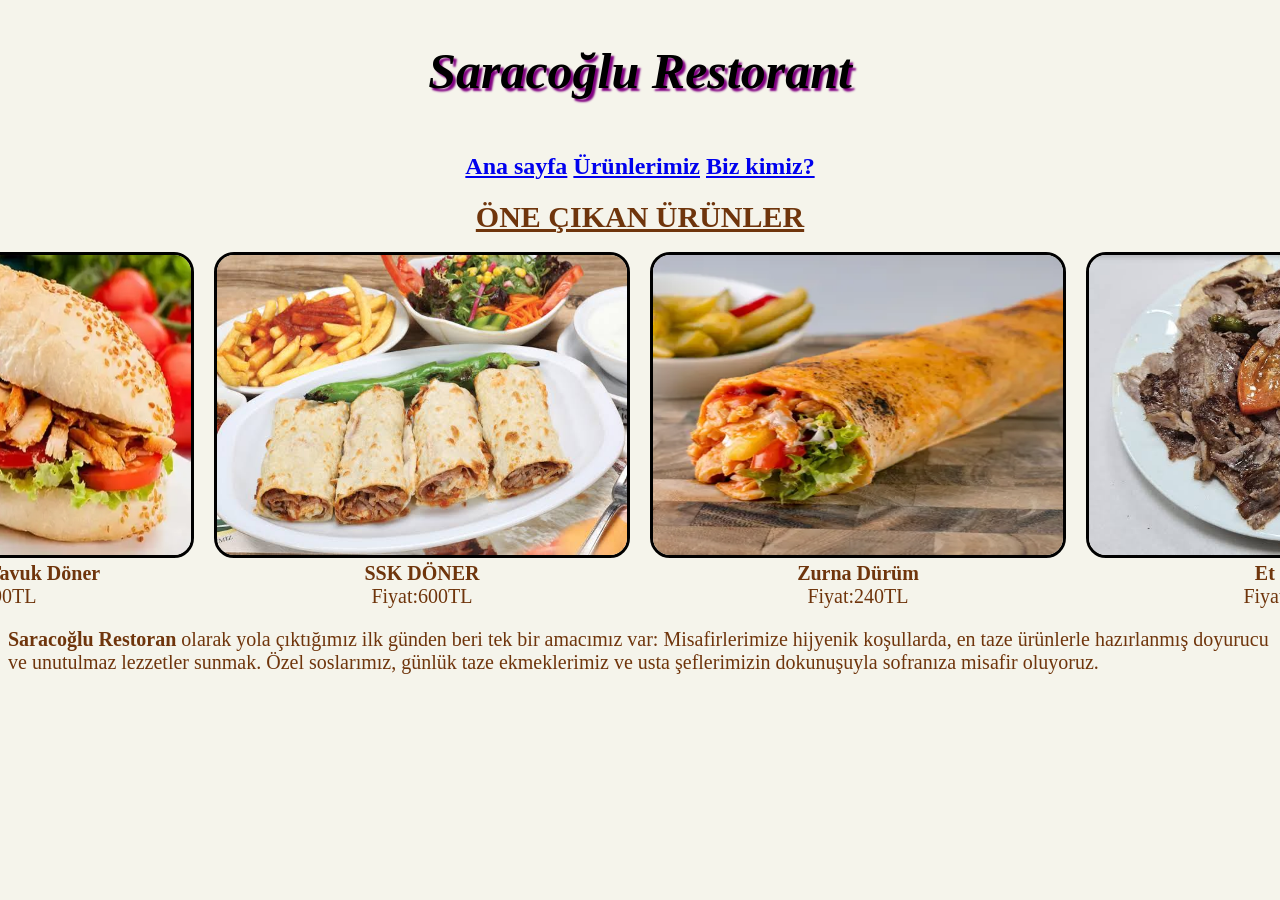
<file: cssOdev1/index.html>
<!DOCTYPE html>
<html lang='en'>
<head>
    <meta charset='utf-8'>
    <meta name='viewport' content='width=device-width, initial-scale=1'>
    <title>Saracoğlu Restorant</title>
    <link rel='stylesheet' href='/cssOdev1/css/stil.css'>
</head>
<body style="background-color: rgb(245, 244, 235);color: rgb(111, 53, 12);">

<div class="ortala" style="color: black;"> 
    <h1>Saracoğlu Restorant</h1>
</div>

<div class="ortala">
    <h2>
        <a href="index.html">Ana sayfa</a>
        <a href="ürünler.html">Ürünlerimiz</a>
        <a href="hakkında.html">Biz kimiz?</a>
    </h2>
</div>
    <div class="ortala fs-30">
    <u><b>ÖNE ÇIKAN ÜRÜNLER</b> </u>
</div>
<br>

<div class="ortala" style="display: flex; gap: 20px;">
  
  <!-- doner -->
  <div style="width: 450px;"> 
    <img src="resimler/EkmekArasiTavuk.webp" alt="EkmekArasiTavuk"> <div class="ortala fs-20">
       <span style="text-align: center;"><b>Ekmek Arası Tavuk Döner</b> <br>Fiyat:190TL</span> 
        
    </div>
    
  </div>
  
  <!-- doner -->
  
  <!-- ssk -->
  <div style="width: 450px;">
    <img src="resimler/sskDoner.jpg" alt="SskDöner"> 
     <div class="ortala fs-20">
          <span style="text-align: center;"><b>SSK DÖNER</b> <br>Fiyat:600TL</span> 
        
    </div> 
  </div>
 
  <!-- ssk -->

  <!-- zurna -->
   <div style="width: 450px;">
    <img src="resimler/tavukZurna.webp" alt="ZurnaDürüm"> 
     <div class="ortala fs-20">
          <span style="text-align: center;"> <b>Zurna Dürüm</b> <br>Fiyat:240TL</span> 
       
    </div> 
  </div>
  <!-- zurna -->

  <!-- ETDöner -->
  <div style="width: 450px;">
    <img src="resimler/EtDoner.jpg" alt="EtDöner"> 
     <div class="ortala fs-20">
          <span style="text-align: center;">   <b>Et Döner</b><br>Fiyat:390TL</span> 
      
    </div> 
  </div>
  <!-- ETDöner -->

</div>
<div class="ortala">
<div class="ortala" style="width: 1500px;"><p class="fs-20"><b>Saracoğlu Restoran</b> olarak yola çıktığımız ilk günden beri tek bir amacımız var:

Misafirlerimize hijyenik koşullarda, en taze ürünlerle hazırlanmış doyurucu ve unutulmaz lezzetler sunmak.

Özel soslarımız, günlük taze ekmeklerimiz ve usta şeflerimizin dokunuşuyla sofranıza misafir oluyoruz.
</p></div>
</div>
<br>

</body>
</html>
</file>
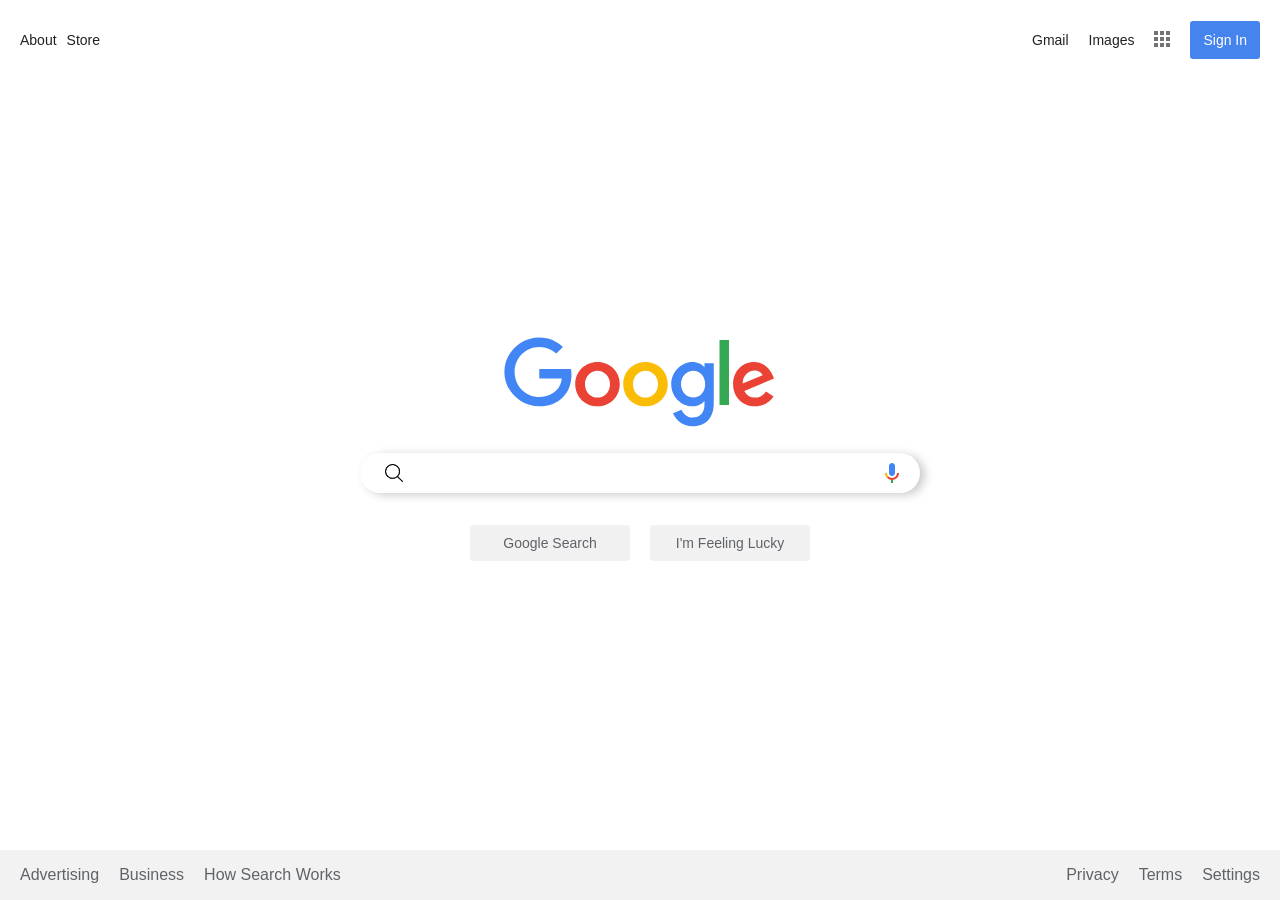
<file: cssOdev3/index.html>
<!DOCTYPE html>
<html lang="en">
  <head>
    <meta charset="UTF-8" />
    <meta http-equiv="X-UA-Compatible" content="IE=edge" />
    <meta name="viewport" content="width=device-width, initial-scale=1.0" />
    <title>Google</title>
    <link rel="stylesheet" href="css/style.min.css" />
  </head>
  <body>
    <div class="container">
      <!-- Header Start -->
      <header class="header">
        <nav class="menu">
          <div class="left-bar">
            <a href="javsacript:void(0)">About </a>
            <a href="javascript:void(0)">Store</a>
          </div>
          <div class="right-bar">
            <a href="javascipt:void(0)">Gmail</a>
            <a href="javascript:void(0)">Images</a>
            <a href="javascript:void(0)">
              <svg version="1.1" id="Capa_1" xmlns="http://www.w3.org/2000/svg" xmlns:xlink="http://www.w3.org/1999/xlink" x="0px" y="0px"
	 width="408px" height="408px" viewBox="0 0 408 408" style="enable-background:new 0 0 408 408;" xml:space="preserve">
<g>
	<g id="apps">
		<path d="M0,102h102V0H0V102z M153,408h102V306H153V408z M0,408h102V306H0V408z M0,255h102V153H0V255z M153,255h102V153H153V255z
			 M306,0v102h102V0H306z M153,102h102V0H153V102z M306,255h102V153H306V255z M306,408h102V306H306V408z"/>
	</g></svg>
            </a>
            <a href="javascript:void(0)" class="btn">Sign In</a>
          </div>
        </nav>
      </header>
      <!-- Header End -->

      <!-- Md Bar Start -->
      <div class="md-bar">
        <!-- Logo Start -->
        <div class="logo">
          <img src="img/google_logo.svg" alt="Logo">
        </div>
        <!-- Logo End -->
        <!-- Search Box Start -->
        <div class="search-box">
          <div class="search-icon">
            <img src="img/search-interface-symbol.png" alt="Search ">
          </div>
          <input type="text">
          <div class="mic">
            <a href=javascript:void(0)>
             <svg xmlns="http://www.w3.org/2000/svg" width="24" height="24"><path fill="none" d="M0 0h24v24H0z"/><path fill="#4285F4" d="M12 15c1.66 0 2.99-1.34 2.99-3L15 5c0-1.66-1.34-3-3-3S9 3.34 9 5v7c0 1.66 1.34 3 3 3z"/><path fill="#34A853" d="M11 18.92h2V22h-2z"/><path fill="#F4B400" d="M7 12H5c0 1.93.78 3.68 2.05 4.95l1.41-1.41C7.56 14.63 7 13.38 7 12z"/><path fill="#EA4335" d="M12 17c-1.38 0-2.63-.56-3.54-1.47l-1.41 1.41A6.99 6.99 0 0 0 12.01 19c3.87 0 6.98-3.14 6.98-7h-2c0 2.76-2.23 5-4.99 5z"/></svg>
            </a>
          </div>
         </div>
        <!-- Search Box End -->
        <!-- Acitons Box Start -->
        <div class="actions-box">
          <a class="btn-actions">Google Search</a>
          <a class="btn-actions">I'm Feeling Lucky</a>
        </div>
        <!-- Actions Box End -->
      </div>
      <!-- Md Bar End -->

     <!-- Footer Start -->
     <footer class="footer">
     <!-- Footer Left Bar Start -->
        <div class="footer-bar left">
      <a href=javascript:void(0)>Advertising</a>
      <a href=javascript:void(0)>Business</a>
      <a href=javascript:void(0)>How Search Works</a>
        </div>
     <!-- Footer Left Bar End -->
     <!-- Footer Right Bar Start -->
     <div class="footer-bar right">
      <a href=javascript:void(0)>Privacy</a>
      <a href=javascript:void(0)>Terms</a>
      <a href=javascript:void(0)>Settings</a>
        </div>
     <!-- Footer Right Bar End -->
    </footer>
     <!-- Footer End -->
    </div>
  </body>
</html>
</file>
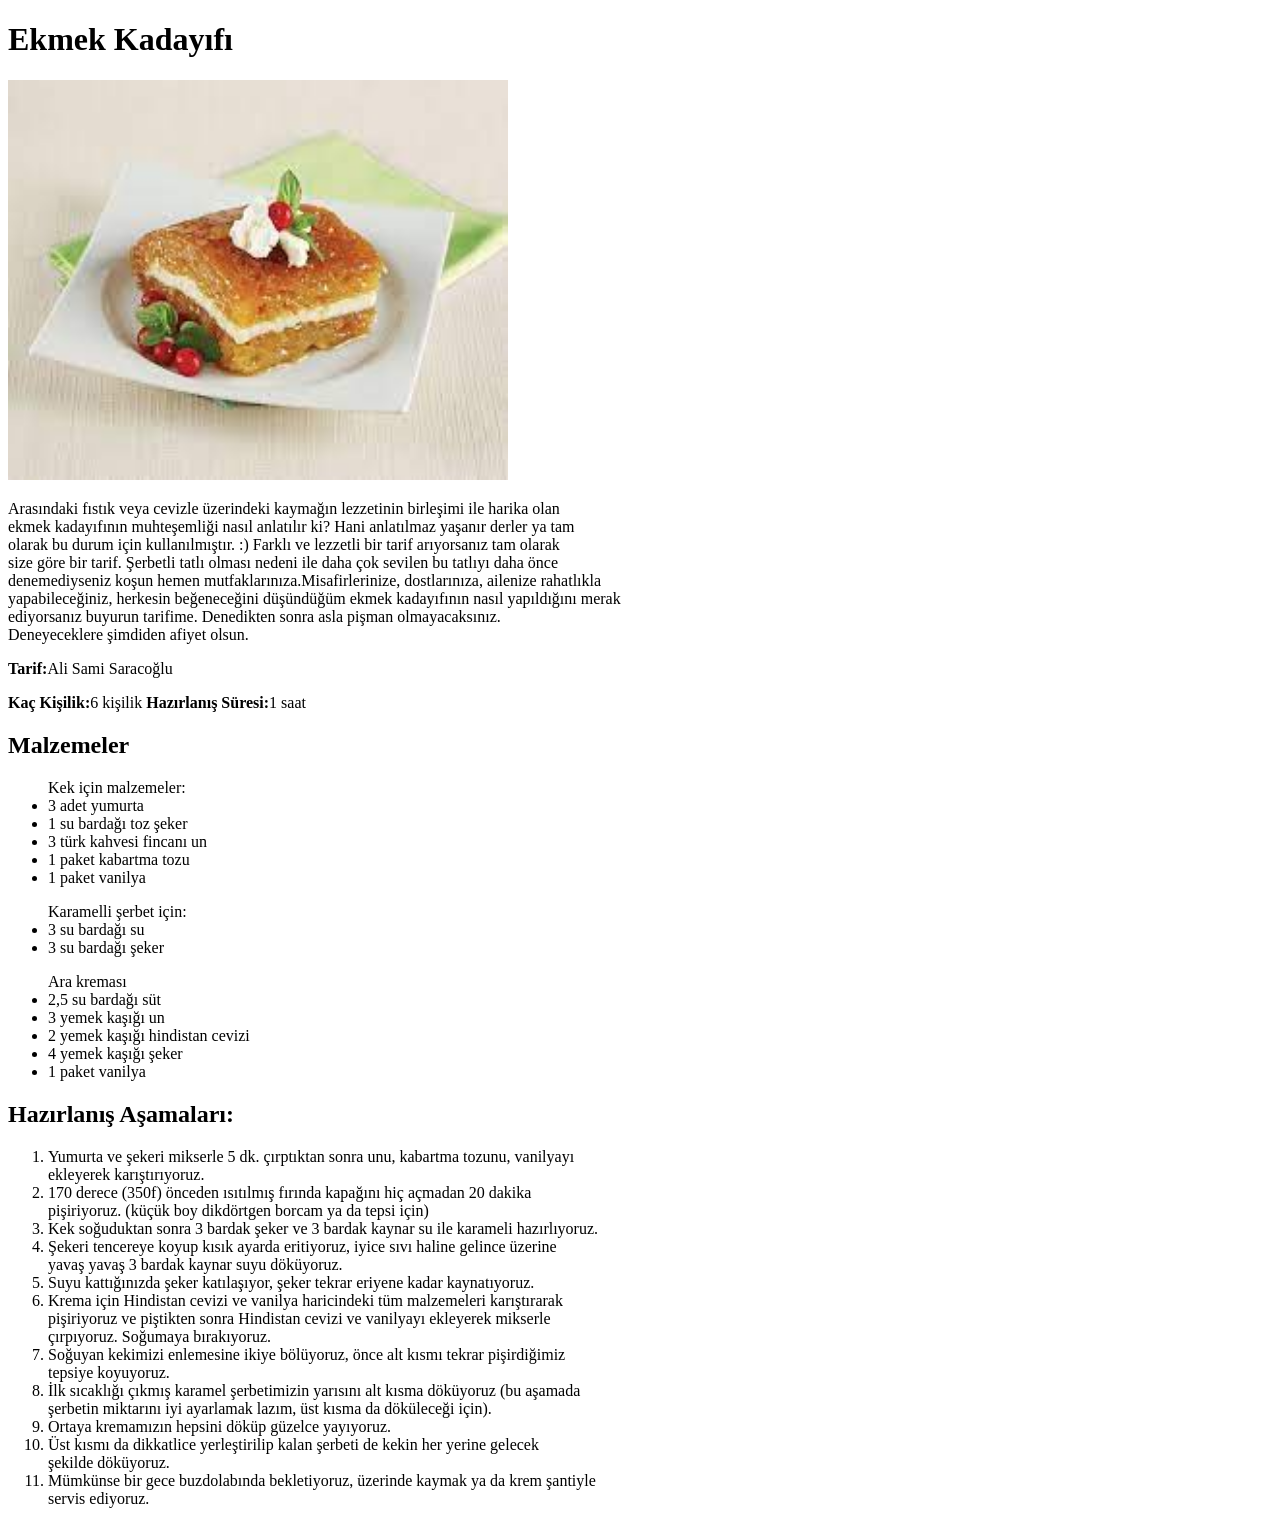
<file: htmlOdev4/index.html>
<!DOCTYPE html>
<html lang="en">
<head>
    <meta charset="UTF-8">
    <meta name="viewport" content="width=device-width, initial-scale=1.0">
    <title>Ana Sayfa</title>
</head>
<body>
    <header>
    <h1>Ekmek Kadayıfı</h1>
    <img style="width: 500px; height: 400px;" src="İmage/indir.jpeg" alt="">
    <p>Arasındaki fıstık veya cevizle üzerindeki kaymağın lezzetinin birleşimi ile harika olan <br>
        ekmek kadayıfının muhteşemliği nasıl anlatılır ki? Hani anlatılmaz yaşanır derler ya tam <br> olarak bu durum için kullanılmıştır. :) Farklı ve lezzetli bir tarif arıyorsanız tam olarak <br> size göre bir tarif. Şerbetli tatlı olması nedeni ile daha çok sevilen bu tatlıyı daha önce <br>denemediyseniz koşun hemen mutfaklarınıza.Misafirlerinize, dostlarınıza, ailenize rahatlıkla <br>yapabileceğiniz, herkesin beğeneceğini düşündüğüm ekmek kadayıfının nasıl yapıldığını merak <br>ediyorsanız buyurun tarifime. Denedikten sonra asla pişman olmayacaksınız. <br> Deneyeceklere şimdiden afiyet olsun.</p>
        <p><strong>Tarif:</strong>Ali Sami Saracoğlu</p>
    </header>
    <section>
        <article>
            <p>
                <strong>Kaç Kişilik:</strong>6 kişilik <strong>Hazırlanış Süresi:</strong>1 saat
            </p>
            <h2>Malzemeler</h2>
                <ul>Kek için malzemeler:
                    <li>3 adet yumurta</li>
                    <li>1 su bardağı toz şeker</li>
                    <li>3 türk kahvesi fincanı un</li>
                    <li>1 paket kabartma tozu</li>
                    <li>1 paket vanilya</li>
                </ul>
                <ul>Karamelli şerbet için:
                    <li>3 su bardağı su</li>
                    <li>3 su bardağı şeker</li>
                </ul>
                <ul>Ara kreması
                    <li>2,5 su bardağı süt</li>
                    <li>3 yemek kaşığı un </li>
                    <li>2 yemek kaşığı hindistan cevizi</li>
                    <li>4 yemek kaşığı şeker</li>
                    <li>1 paket vanilya</li>
                </ul>
        </article>
        <article>
            <h2>Hazırlanış Aşamaları:</h2>
            <ol>
                <li>Yumurta ve şekeri mikserle 5 dk. çırptıktan sonra unu, kabartma tozunu, vanilyayı <br>ekleyerek karıştırıyoruz.</li>
                <li>170 derece (350f) önceden ısıtılmış fırında kapağını hiç açmadan 20 dakika <br>pişiriyoruz. (küçük boy dikdörtgen borcam ya da tepsi için)</li>
                <li>Kek soğuduktan sonra 3 bardak şeker ve 3 bardak kaynar su ile karameli hazırlıyoruz.</li>
                <li>Şekeri tencereye koyup kısık ayarda eritiyoruz, iyice sıvı haline gelince üzerine <br>yavaş yavaş 3 bardak kaynar suyu döküyoruz.</li>
                <li>Suyu kattığınızda şeker katılaşıyor, şeker tekrar eriyene kadar kaynatıyoruz.</li>
                <li>Krema için Hindistan cevizi ve vanilya haricindeki tüm malzemeleri karıştırarak <br>pişiriyoruz ve piştikten sonra Hindistan cevizi ve vanilyayı ekleyerek mikserle <br>çırpıyoruz. Soğumaya bırakıyoruz.</li>
                <li>Soğuyan kekimizi enlemesine ikiye bölüyoruz, önce alt kısmı tekrar pişirdiğimiz <br>tepsiye koyuyoruz.</li>
                <li>İlk sıcaklığı çıkmış karamel şerbetimizin yarısını alt kısma döküyoruz (bu aşamada <br>şerbetin miktarını iyi ayarlamak lazım, üst kısma da döküleceği için).</li>
                <li>Ortaya kremamızın hepsini döküp güzelce yayıyoruz.</li>
                <li>Üst kısmı da dikkatlice yerleştirilip kalan şerbeti de kekin her yerine gelecek <br> şekilde döküyoruz.</li>
                <li>Mümkünse bir gece buzdolabında bekletiyoruz, üzerinde kaymak ya da krem şantiyle <br>servis ediyoruz.</li>
            </ol>
        </article>
    </section>
</body>
</html>
</file>
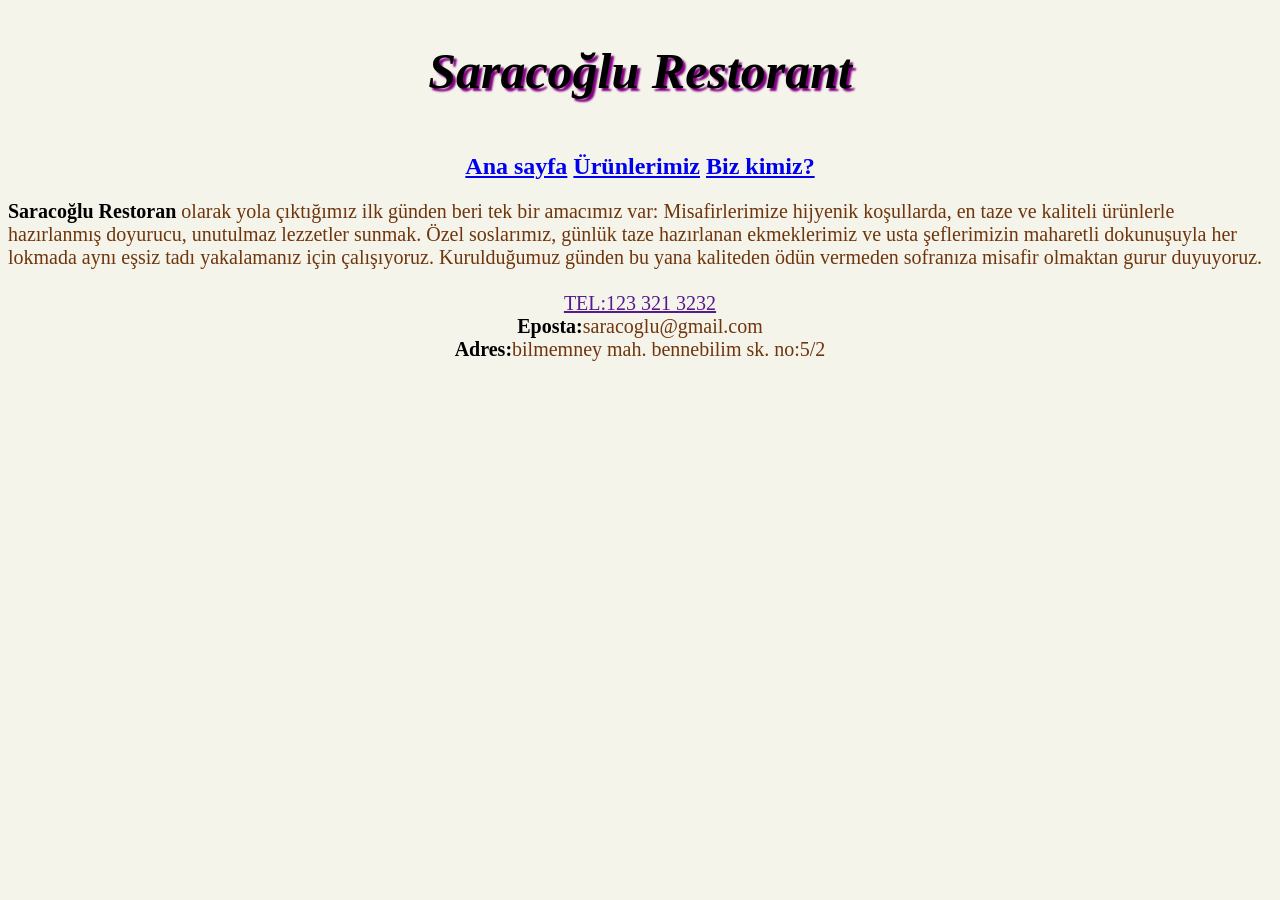
<file: cssOdev1/hakkında.html>
<!DOCTYPE html>
<html lang='en'>
<head>
    <meta charset='utf-8'>
    <meta name='viewport' content='width=device-width, initial-scale=1'>
    <title>Saracoğlu Restorant</title>
    <link rel='stylesheet' href='/cssOdev1/css/stil.css'>
</head>
<body style="background-color: rgb(245, 244, 235);">

<div class="ortala"> 
    <h1>Saracoğlu Restorant</h1>
</div>

<div class="ortala">
    <h2>
        <a href="index.html">Ana sayfa</a>
        <a href="ürünler.html">Ürünlerimiz</a>
        <a href="hakkında.html">Biz kimiz?</a>
    </h2>
</div>



 <div class="ortala">
    <div class="ortala" style="width: 1500px;">
    <h2><u></u></h2>
    <br>
    <div class=" fs-20" style="color: rgb(111, 53, 12);">
        <b><span style="color: black; font-weight: bold;">Saracoğlu Restoran</span></b> olarak yola çıktığımız ilk günden beri tek bir amacımız var: 
        Misafirlerimize hijyenik koşullarda, en taze ve kaliteli ürünlerle hazırlanmış doyurucu, unutulmaz lezzetler sunmak. 
        Özel soslarımız, günlük taze hazırlanan ekmeklerimiz ve usta şeflerimizin maharetli dokunuşuyla her lokmada aynı eşsiz tadı yakalamanız için çalışıyoruz. 
        Kurulduğumuz günden bu yana kaliteden ödün vermeden sofranıza misafir olmaktan gurur duyuyoruz. <br><br><span class="ortala"> <a href="">TEL:123 321 3232  </a></span><span class="ortala"><span style="color: black; font-weight: bold;">Eposta:</span> saracoglu@gmail.com</span><span class="ortala"> <span style="color: black; font-weight: bold;">Adres: </span> bilmemney mah. bennebilim sk. no:5/2</span>
    </div>
    <br>
    
    </div>
<br>
</div> 



</body>
</html>
</file>
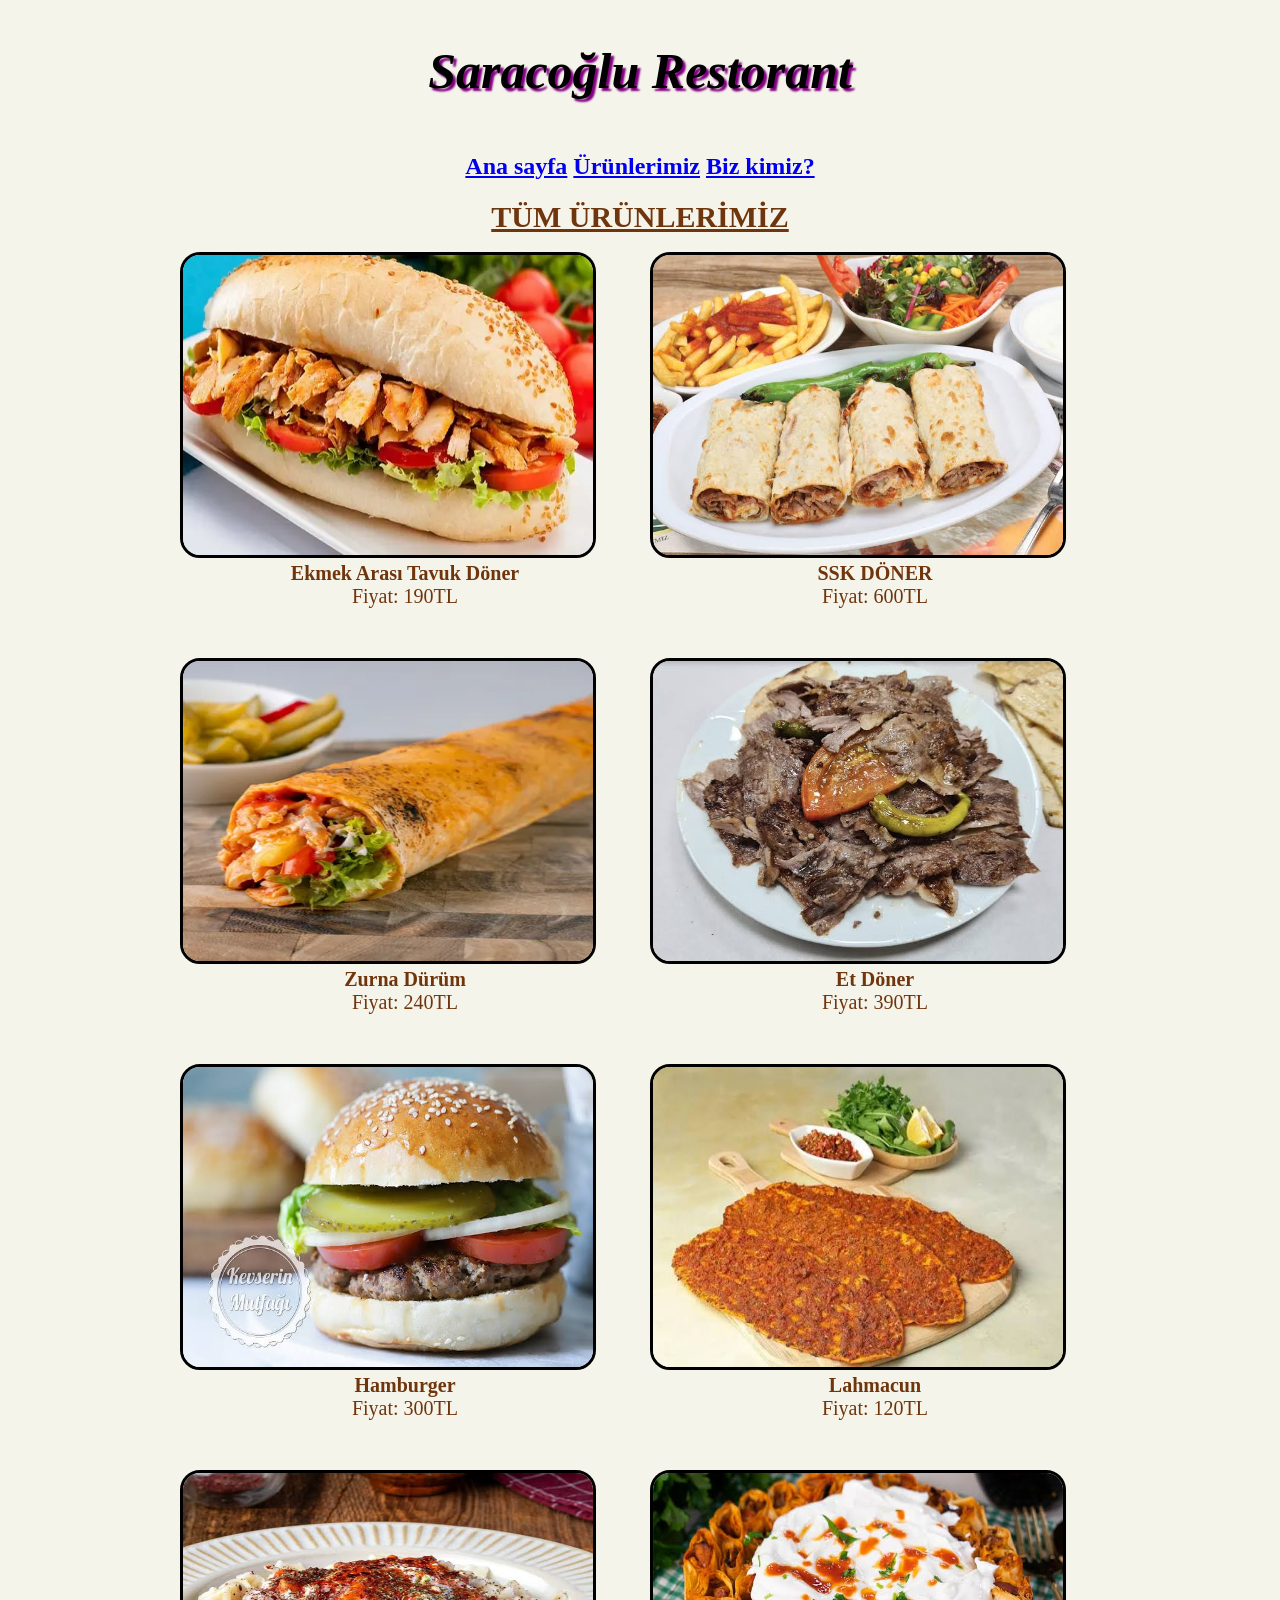
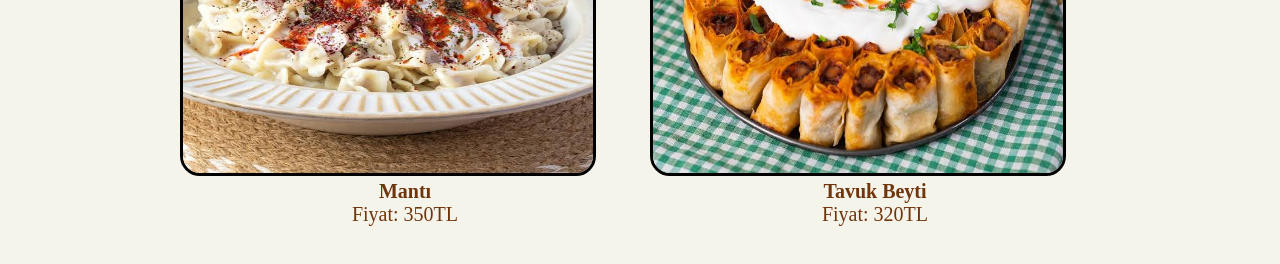
<file: cssOdev1/ürünler.html>
<!DOCTYPE html>
<html lang='en'>
<head>
    <meta charset='utf-8'>
    <meta name='viewport' content='width=device-width, initial-scale=1'>
    <title>Saracoğlu Restorant - Ürünlerimiz</title>
    <link rel='stylesheet' href='/cssOdev1/css/stil.css'>
</head>
<body style="background-color: rgb(245, 244, 235);color: rgb(111, 53, 12);">

<div class="ortala" style="color: black;"> 
    <h1>Saracoğlu Restorant</h1>
</div>

<div class="ortala">
    <h2>
        <a href="index.html">Ana sayfa</a>
        <a href="ürünler.html">Ürünlerimiz</a>
        <a href="hakkında.html">Biz kimiz?</a>
    </h2>
</div>

<div class="ortala fs-30">
    <u><b>TÜM ÜRÜNLERİMİZ</b></u>
</div>
<br>

<div class="ortala" style="display: flex; flex-wrap: wrap; justify-content: center; gap: 20px;">
  
  <!-- Ekmek Arası Tavuk Döner -->
  <div style="width: 450px; margin-bottom: 30px;"> 
    <img src="resimler/EkmekArasiTavuk.webp" alt="EkmekArasiTavuk" style="max-width: 100%;"> 
    <div class="ortala fs-20">
       <span style="text-align: center;"><b>Ekmek Arası Tavuk Döner</b> <br>Fiyat: 190TL</span> 
    </div>
  </div>
  
  <!-- SSK Döner -->
  <div style="width: 450px; margin-bottom: 30px;">
    <img src="resimler/sskDoner.jpg" alt="SskDöner" style="max-width: 100%;"> 
    <div class="ortala fs-20">
         <span style="text-align: center;"><b>SSK DÖNER</b> <br>Fiyat: 600TL</span> 
    </div> 
  </div>

  <!-- Zurna Dürüm -->
   <div style="width: 450px; margin-bottom: 30px;">
    <img src="resimler/tavukZurna.webp" alt="ZurnaDürüm" style="max-width: 100%;"> 
    <div class="ortala fs-20">
         <span style="text-align: center;"><b>Zurna Dürüm</b> <br>Fiyat: 240TL</span> 
    </div> 
  </div>

  <!-- Et Döner -->
  <div style="width: 450px; margin-bottom: 30px;">
    <img src="resimler/EtDoner.jpg" alt="EtDöner" style="max-width: 100%;"> 
    <div class="ortala fs-20">
         <span style="text-align: center;"><b>Et Döner</b><br>Fiyat: 390TL</span> 
    </div> 
  </div>

  <!-- Hamburger -->
  <div style="width: 450px; margin-bottom: 30px;">
    <img src="resimler/Hamburger.jpg" alt="Hamburger" style="max-width: 100%;"> 
    <div class="ortala fs-20">
         <span style="text-align: center;"><b>Hamburger</b><br>Fiyat: 300TL</span> 
    </div> 
  </div>

  <!-- Lahmacun -->
  <div style="width: 450px; margin-bottom: 30px;">
    <img src="resimler/Lahmacun.jpg" alt="Lahmacun" style="max-width: 100%;"> 
    <div class="ortala fs-20">
         <span style="text-align: center;"><b>Lahmacun</b><br>Fiyat: 120TL</span> 
    </div> 
  </div>

  <!-- Mantı -->
  <div style="width: 450px; margin-bottom: 30px;">
    <img src="resimler/mantı.jpg" alt="Mantı" style="max-width: 100%;"> 
    <div class="ortala fs-20">
         <span style="text-align: center;"><b>Mantı</b><br>Fiyat: 350TL</span> 
    </div> 
  </div>

  <!-- Tavuk Beyti -->
  <div style="width: 450px; margin-bottom: 30px;">
    <img src="resimler/tavukBeyti.jpg" alt="TavukBeyti" style="max-width: 100%;"> 
    <div class="ortala fs-20">
         <span style="text-align: center;"><b>Tavuk Beyti</b><br>Fiyat: 320TL</span> 
    </div> 
  </div>

</div>

</body>
</html>
</file>
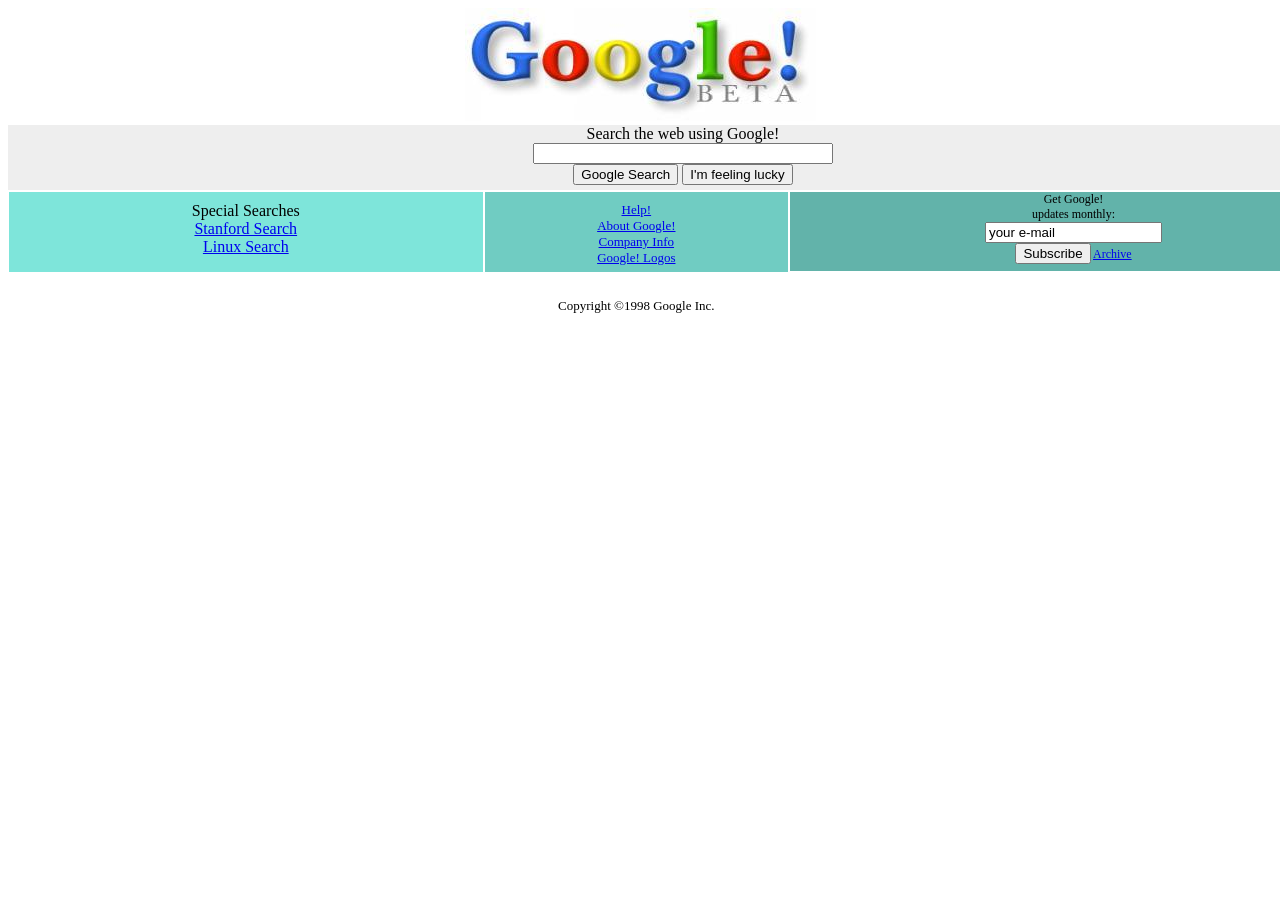
<file: cssOdev2/Google/google.html>
<!DOCTYPE html>
<html lang="tr">
<head>
    <meta charset="UTF-8">
    <meta http-equiv="X-UA-Compatible" content="IE=edge">
    <meta name="viewport" content="width=device-width, initial-scale=1.0">
    <title>Google!</title>
    <link rel="stylesheet" href="google.css">
    <meta name="author" content="Ali Sami Saracoğlu">
</head>


<body>
    <!--Google Logo-->
    <img src="google.jpg" alt="Google">
    <section>
        <!--Search Bar-->
        <form id="greyzone">
            <label for="search">Search the web using Google!</label>
            <br>
            <input type="search" id="search" name="search">
            <br>
            <button>Google Search</button>
            <button>I'm feeling lucky</button>
        </form>

        <!--Special Searches-->

        <div class="container">
            <div class="specialsearches">
                Special Searches<br>
                <a href="https://web.archive.org/web/19990224014327/http://www.google.com/stanford">Stanford Search</a><br>
                <a href="https://web.archive.org/web/19990221231654/http://www.google.com/linux">Linux Search</a><br>
            </div>

            <!--About Google-->

            <div class="help">
                <a href="https://web.archive.org/web/19990221212930if_/http://www.google.com/help.html">Help!</a><br/>
                <a href="https://web.archive.org/web/19990427105230if_/http://www.google.com/about.html"> About Google!</a><br/>
                <a href="https://web.archive.org/web/19990221202430if_/http://www.google.com/company.html">Company Info</a><br/>
                <a href="https://web.archive.org/web/19990224043535if_/http://www.google.com/stickers.html">Google! Logos</a><br><br>
                <br>Copyright ©1998 Google Inc.
            </div>

            <!--Get Google-->

            <div class="get-google">
                <form>
                    Get Google!<br>updates monthly:
                    <label for="search"></label><br>
                    <input type="search" id="search2" placeholder="your e-mail" name="search2"><br>
                    <button>Subscribe</button>
                    <a href="https://web.archive.org/web/19990116224431/http://www.findmail.com/list/google-friends">Archive</a>
                </form>
            </div>
        </div>
    </section>
</body>
</html>
</file>
<file: cssOdev1/css/stil.css>
.ortala {
justify-content: center;
align-items: center;
display: flex;
}
img{
    width: 410px;
    height: 300px;
    border: 3px black solid;
    border-radius: 20px;
}
.fs-20 {
    font-size: 20px;
}
.fs-30 {
    font-size: 30px;
}
.fs-40 {
    font-size: 40px;
}
h1{font-size: 50px; font-style: oblique;text-shadow: 3px 3px 2px purple;}
</file>
<file: cssOdev2/Google/google.css>
body{
    text-align:center;
}

::placeholder { 
    color: black;
}

#greyzone{
    display:inline-block;
    background-color: #EEEEEE;
    height:65px;
    width:1350px;
}

.container{
    display: flex;
      height: 170px;
      width: 1350px;
      margin:1px auto;
}

#search{
    width: 300px; 
    
}

div {
    display: inline-block;
    height: 100px;
    width: 400px;
    margin:1px;
}

.specialsearches{
  font-size: 16px;
  background-color:#7EE5DA ;
  width: 40%;
  height: 35%;
  margin:1px;
  padding:10px;
}

.help{
  background-color: #70CCC2;
  width: 25%;
  height: 35%;
  margin:1px;
  font-size:13px;
  padding:10px;
}

.get-google {
  background-color: #62B3AA;
  width: 50%;
  height: 46.5%;
  margin:1px;
  font-size:12px;
}
</file>
<file: cssOdev3/css/style.min.css>
*{margin:0;padding:0;-webkit-box-sizing:border-box;box-sizing:border-box;list-style-type:none;text-decoration:none}html,body{width:100%;height:100%;font-family:Arial, Helvetica, sans-serif}.container{width:100%;height:100%}.container .header{width:100%;height:80px}.container .header .menu{width:100%;height:100%;display:-webkit-box;display:-ms-flexbox;display:flex;-webkit-box-align:center;-ms-flex-align:center;align-items:center;-webkit-box-pack:justify;-ms-flex-pack:justify;justify-content:space-between;padding:0 20px}.container .header .menu a{color:#000000de;font-size:14px}.container .header .menu .left-bar{width:20%;height:100%;display:-webkit-box;display:-ms-flexbox;display:flex;-webkit-box-align:center;-ms-flex-align:center;align-items:center;-webkit-box-pack:baseline;-ms-flex-pack:baseline;justify-content:baseline}.container .header .menu .left-bar a:last-child{margin-left:10px}.container .header .menu .right-bar{width:20%;height:100%;display:-webkit-box;display:-ms-flexbox;display:flex;-webkit-box-align:center;-ms-flex-align:center;align-items:center;-webkit-box-pack:end;-ms-flex-pack:end;justify-content:end;padding-left:20px}.container .header .menu .right-bar a:not(:first-child){margin-left:20px}.container .header .menu .right-bar a svg{width:16px;height:16px;fill:#737373}.container .header .menu .right-bar a.btn{width:90px;height:38px;background-color:#4583ed;color:#fff;display:-ms-grid;display:grid;place-items:center;border-radius:3px}.container .md-bar{width:100%;height:calc(100% - 130px);display:-webkit-box;display:-ms-flexbox;display:flex;-webkit-box-align:center;-ms-flex-align:center;align-items:center;-webkit-box-pack:center;-ms-flex-pack:center;justify-content:center;-webkit-box-orient:vertical;-webkit-box-direction:normal;-ms-flex-direction:column;flex-direction:column}.container .md-bar .logo{margin-bottom:20px}.container .md-bar .search-box{width:560px;position:relative}.container .md-bar .search-box .search-icon{position:absolute;height:40px;display:-ms-grid;display:grid;place-items:center;left:25px}.container .md-bar .search-box .search-icon img{width:18px;height:18px}.container .md-bar .search-box input{width:100%;height:40px;border:none;border-radius:50px;-webkit-box-shadow:5px 2px 10px #ccc;box-shadow:5px 2px 10px #ccc;outline:none;padding:0 52px 0 62px}.container .md-bar .search-box .mic{position:absolute;height:40px;top:10px;text-align:center;right:0px;display:-webkit-box;display:-ms-flexbox;display:flex;-webkit-box-align:center;-ms-flex-align:center;align-items:center;-webkit-box-pack:center;-ms-flex-pack:center;justify-content:center}.container .md-bar .search-box .mic svg{width:40px;height:40px}.container .md-bar .actions-box{width:100%;height:100px;display:-webkit-box;display:-ms-flexbox;display:flex;-webkit-box-align:center;-ms-flex-align:center;align-items:center;-webkit-box-pack:center;-ms-flex-pack:center;justify-content:center}.container .md-bar .actions-box .btn-actions{width:160px;height:36px;background-color:#f1f1f1;border:1px solid #f2f2f2;display:-ms-grid;display:grid;place-items:center;border-radius:3px;font-size:14px;color:#5f6368;cursor:pointer}.container .md-bar .actions-box .btn-actions:not(:first-child){margin-left:20px}.container .footer{width:100%;height:50px;background-color:#f2f2f2;display:-webkit-box;display:-ms-flexbox;display:flex;-webkit-box-align:center;-ms-flex-align:center;align-items:center;-webkit-box-pack:justify;-ms-flex-pack:justify;justify-content:space-between;padding:0 20px}.container .footer .footer-bar{width:50%;height:100%;display:-webkit-box;display:-ms-flexbox;display:flex;-webkit-box-align:center;-ms-flex-align:center;align-items:center;-webkit-box-pack:start;-ms-flex-pack:start;justify-content:start}.container .footer .footer-bar a{color:#5f6368}.container .footer .footer-bar a:not(:first-child){margin-left:20px}.container .footer .footer-bar.right{-webkit-box-pack:end;-ms-flex-pack:end;justify-content:end}
/*# sourceMappingURL=style.min.css.map */
</file>
